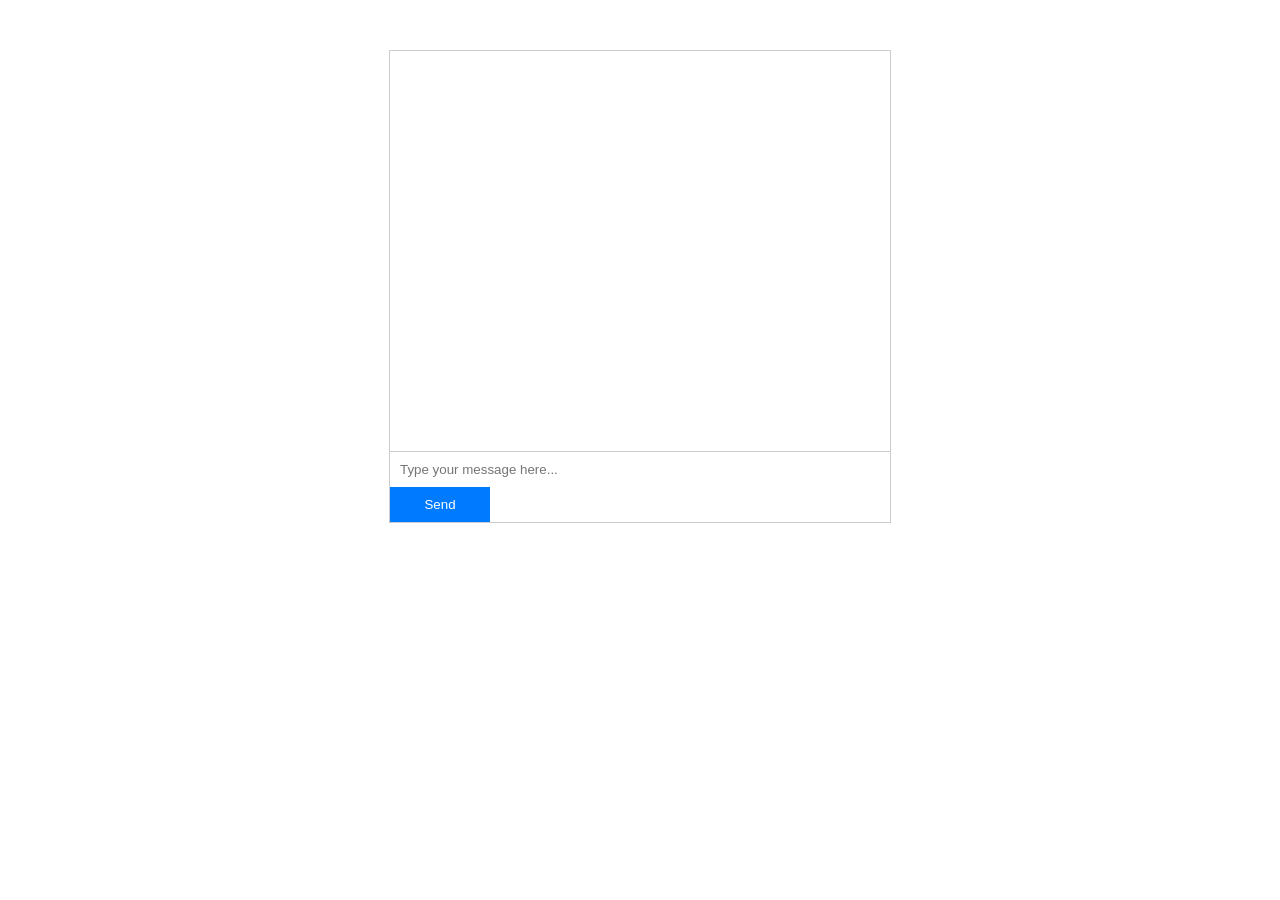
<file: Frontend /index.html>
<!DOCTYPE html>
<html lang="en">
<head>
    <meta charset="UTF-8">
    <title>Customer Support Chat</title>
    <link rel="stylesheet" href="styles.css">
</head>
<body>
    <div id="chat-container">
        <div id="chat-window">
            <div id="messages"></div>
        </div>
        <input type="text" id="user-input" placeholder="Type your message here..." />
        <button id="send-button">Send</button>
    </div>
    <script src="chat.js"></script>
</body>
</html>
</file>
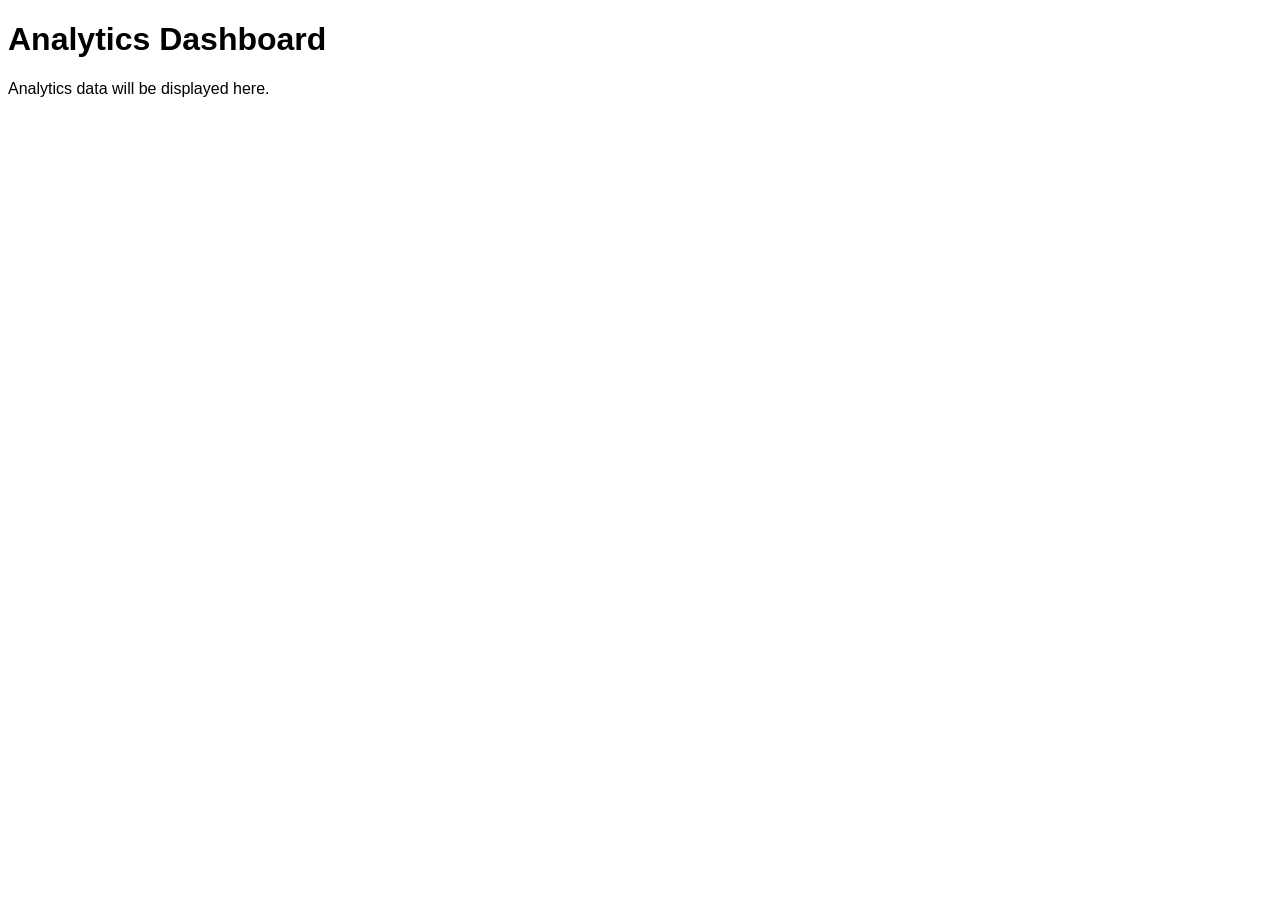
<file: Frontend /dashboard.html>
<!DOCTYPE html>
<html lang="en">
<head>
    <meta charset="UTF-8">
    <title>Analytics Dashboard</title>
    <link rel="stylesheet" href="styles.css">
</head>
<body>
    <h1>Analytics Dashboard</h1>
    <div id="dashboard">
        <!-- Placeholder for analytics content -->
        <p>Analytics data will be displayed here.</p>
    </div>
</body>
</html>
</file>
<file: Frontend /styles.css>
body {
    font-family: Arial, sans-serif;
}

#chat-container {
    width: 500px;
    margin: 50px auto;
    border: 1px solid #ccc;
}

#chat-window {
    height: 400px;
    overflow-y: scroll;
    border-bottom: 1px solid #ccc;
}

#messages {
    padding: 10px;
}

#messages p {
    margin: 5px 0;
}

#user-input {
    width: 80%;
    padding: 10px;
    border: none;
}

#send-button {
    width: 20%;
    padding: 10px;
    background-color: #007BFF;
    color: white;
    border: none;
    cursor: pointer;
}

#send-button:hover {
    background-color: #0056b3;
}
</file>
